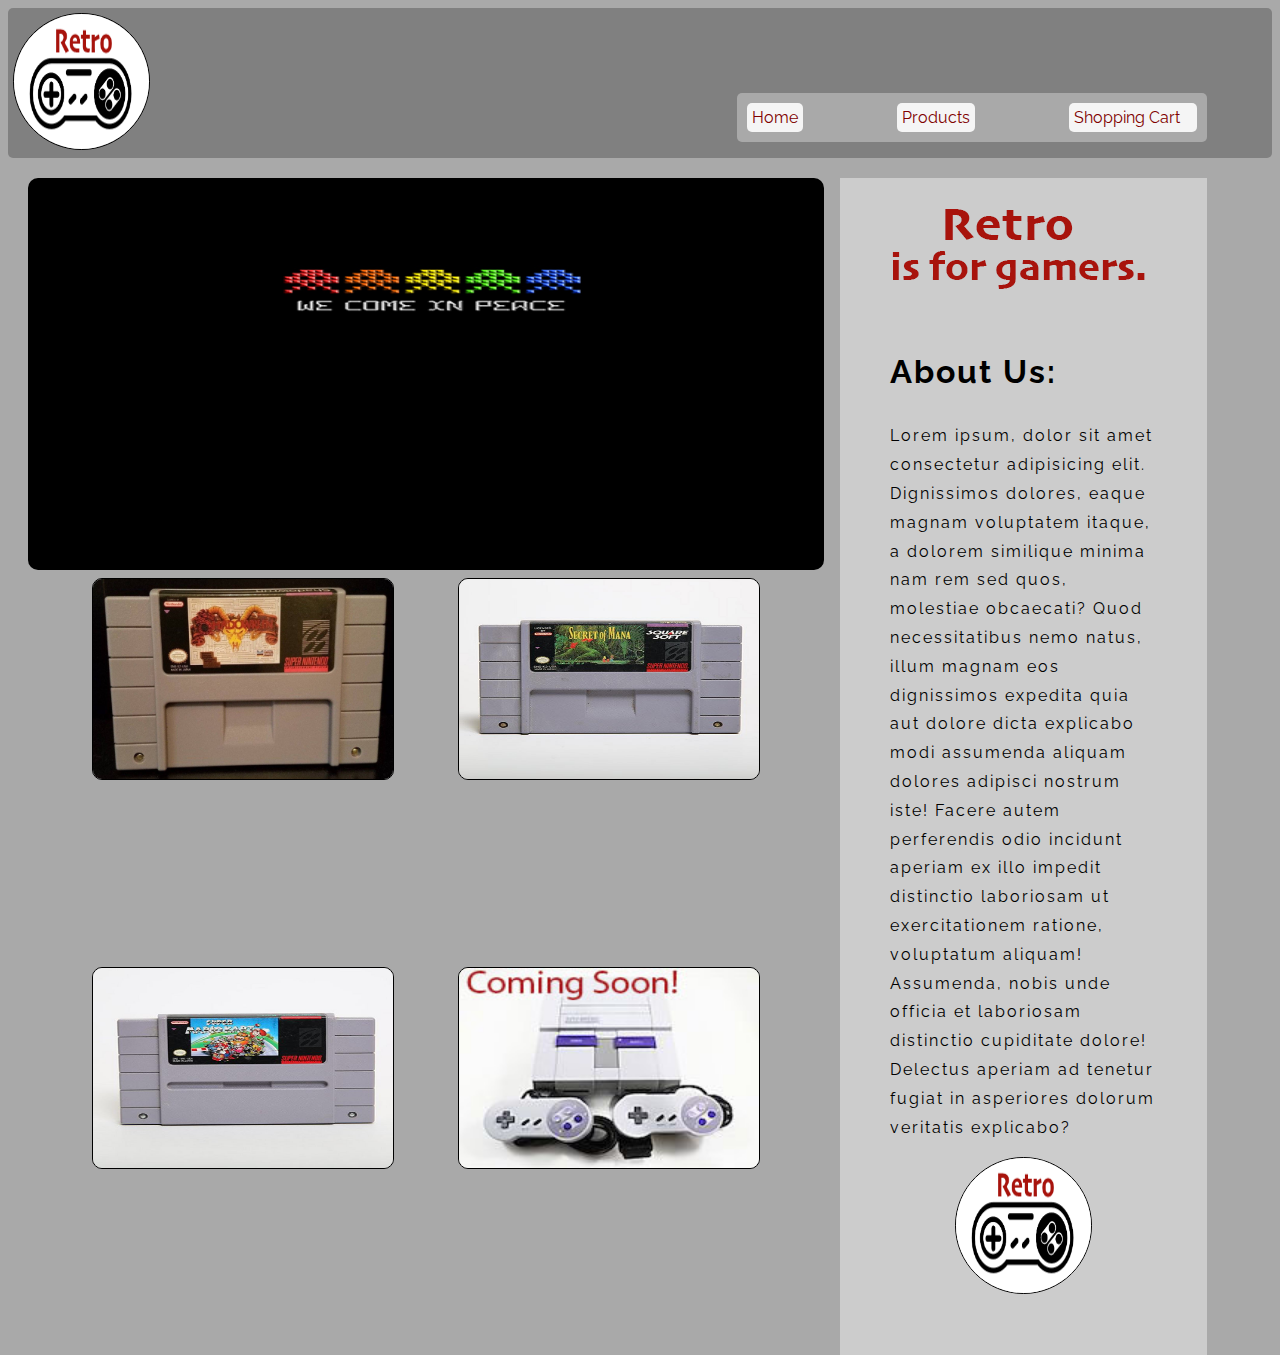
<file: index.html>
<!DOCTYPE html>
<html lang="en">

<head>
    <meta charset="UTF-8">
    <meta name="viewport" content="width=device-width, initial-scale=1.0">
    <meta http-equiv="X-UA-Compatible" content="ie=edge">
    <link rel="stylesheet" href="style.css">
    <link rel="stylesheet" href="./common/main.css">
    <link href="https://fonts.googleapis.com/css?family=Raleway&display=swap" rel="stylesheet">
    <title>Retro is for Gamers</title>
</head>

<body>  
        <header>
            <div class="logo"><img src="assets/retro.png" alt="retro logo"></div>
            <nav>
                <div class="nav-buttons">
                    <ul>
                    <li>Home</li>
                    <li><a href="./products/">Products</a></li>
                    <li><a href="./shopping-cart/">Shopping Cart</a> <span id="items-in-cart"> &nbsp;&nbsp; </span></li>
                    </ul>
                </div>
            </nav>
        </header>
    <content class="wrapper">
    
        <div class="hero-box">
        <img src="./assets/hero.jpg" alt='space invaders come in peace retro graphic'>

        </div>

        <aside class="about-box">
        <div><img id="retro-text" src="./assets/retro-is-for-gamers.png" alt="retro is for gamers"> </div>

        <article class="about-text">
            <h1>About Us:</h1>
        Lorem ipsum, dolor sit amet consectetur adipisicing elit. Dignissimos dolores, eaque magnam voluptatem itaque, a dolorem similique minima nam rem sed quos, molestiae obcaecati? Quod necessitatibus nemo natus, illum magnam eos dignissimos expedita quia aut dolore dicta explicabo modi assumenda aliquam dolores adipisci nostrum iste! Facere autem perferendis odio incidunt aperiam ex illo impedit distinctio laboriosam ut exercitationem ratione, voluptatum aliquam! Assumenda, nobis unde officia et laboriosam distinctio cupiditate dolore! Delectus aperiam ad tenetur fugiat in asperiores dolorum veritatis explicabo?
        </article>
        <div id="logo-aside"><img src="assets/retro.png"></div>
        </aside>

        <section class='product-box'> 
            <div class="product"><img src="./assets/shadowrun.jpg" alt="shadown game cartridge"></div>
            <div class="product"><img src="./assets/mana.jpeg" alt="secret of mana game cartridge"> </div>
            <div class="product"><img src="./assets/SMK.jpeg" alt="super mario cart game cartridge"></div>
            <div class="product"><img src="./assets/snes_comingsoon.jpg" alt="coming soon used game consoles"></div>
        </section>

    </content>

    <script type="module" src="products/products.js"></script>
</body>

</html>
</file>
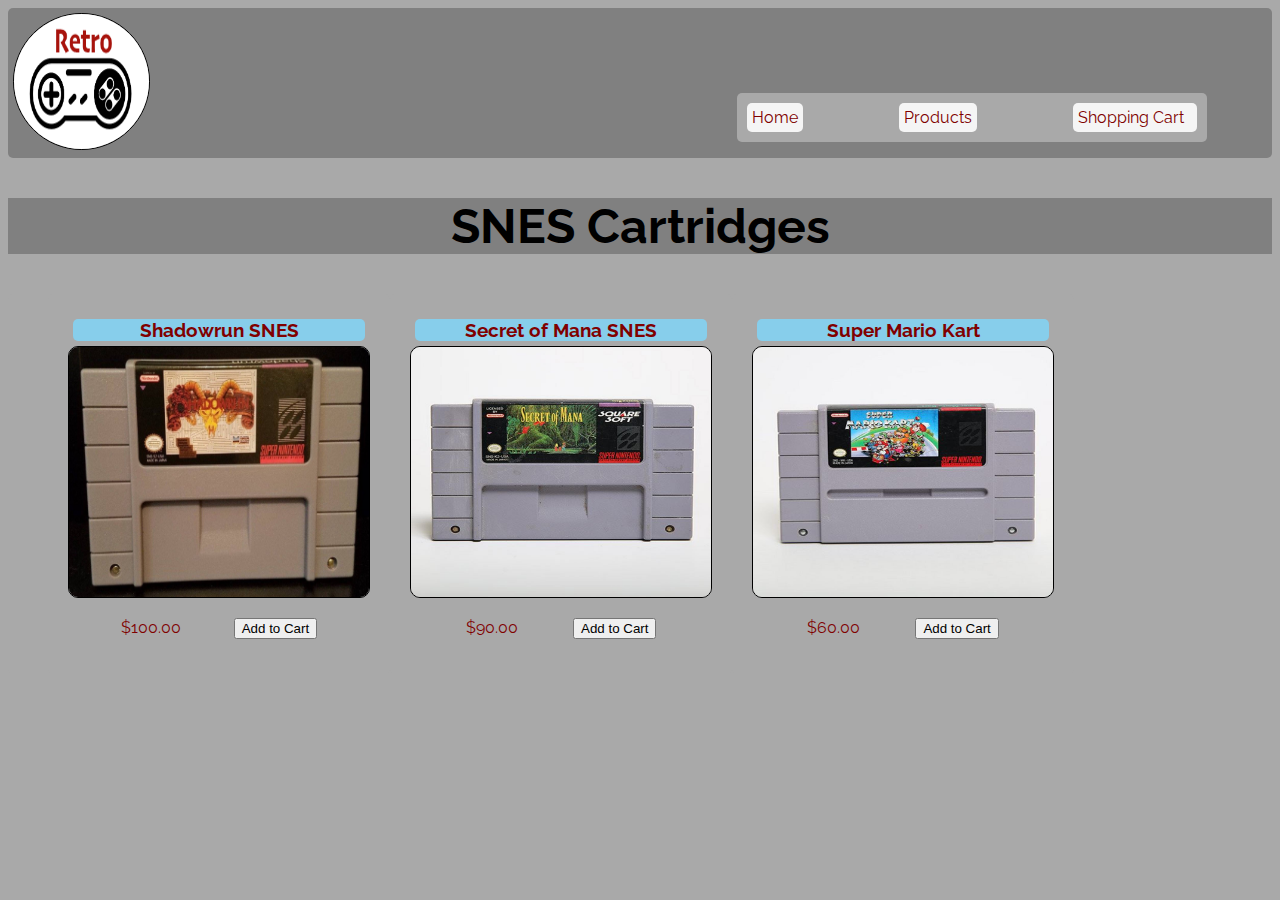
<file: products/index.html>
<!DOCTYPE html>
<html lang="en">
<head>
    <meta charset="UTF-8">
    <meta name="viewport" content="width=device-width, initial-scale=1.0">
    <meta http-equiv="X-UA-Compatible" content="ie=edge">
    <link rel="stylesheet" href="../common/main.css">
    <link rel="stylesheet" href="products.css">
    <link href="https://fonts.googleapis.com/css?family=Raleway&display=swap" rel="stylesheet">
    <title>Products</title>
</head>
<body>
        <header>
                <div class="logo"><img src="../assets/retro.png" alt="retro logo"></div>
                <nav>
                    <div class="nav-buttons">
                        <ul>
                        <li><a href="../">Home</a></li>
                        <li>Products</a></li>
                        <li><a href="../shopping-cart/">Shopping Cart</a><span id="items-in-cart">&nbsp;&nbsp;</span></li>
                        </ul>
                    </div>
                </nav>
            </header>
        <main>
                <h2>SNES Cartridges</h2>
                <ul id="games"></ul>
            </main>
    <script type="module" src="products.js"></script>
</body>
</html>
</file>
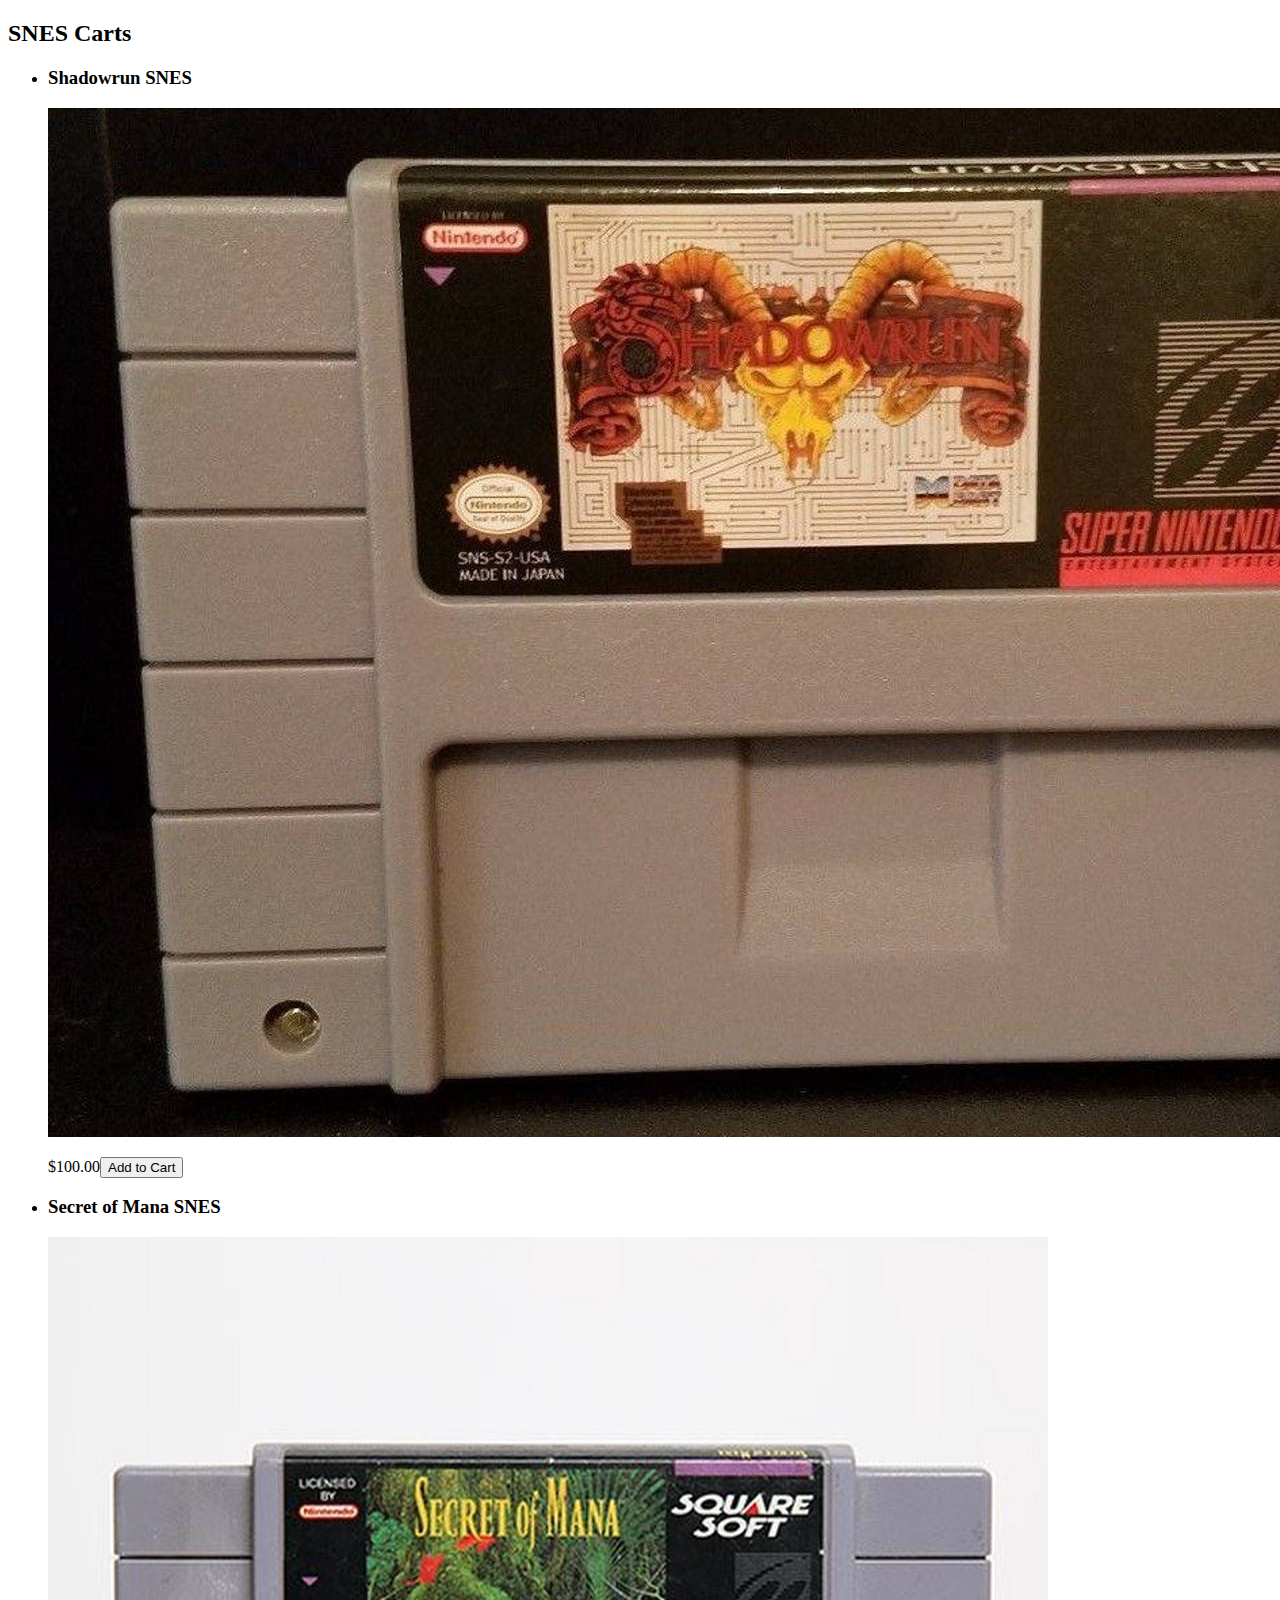
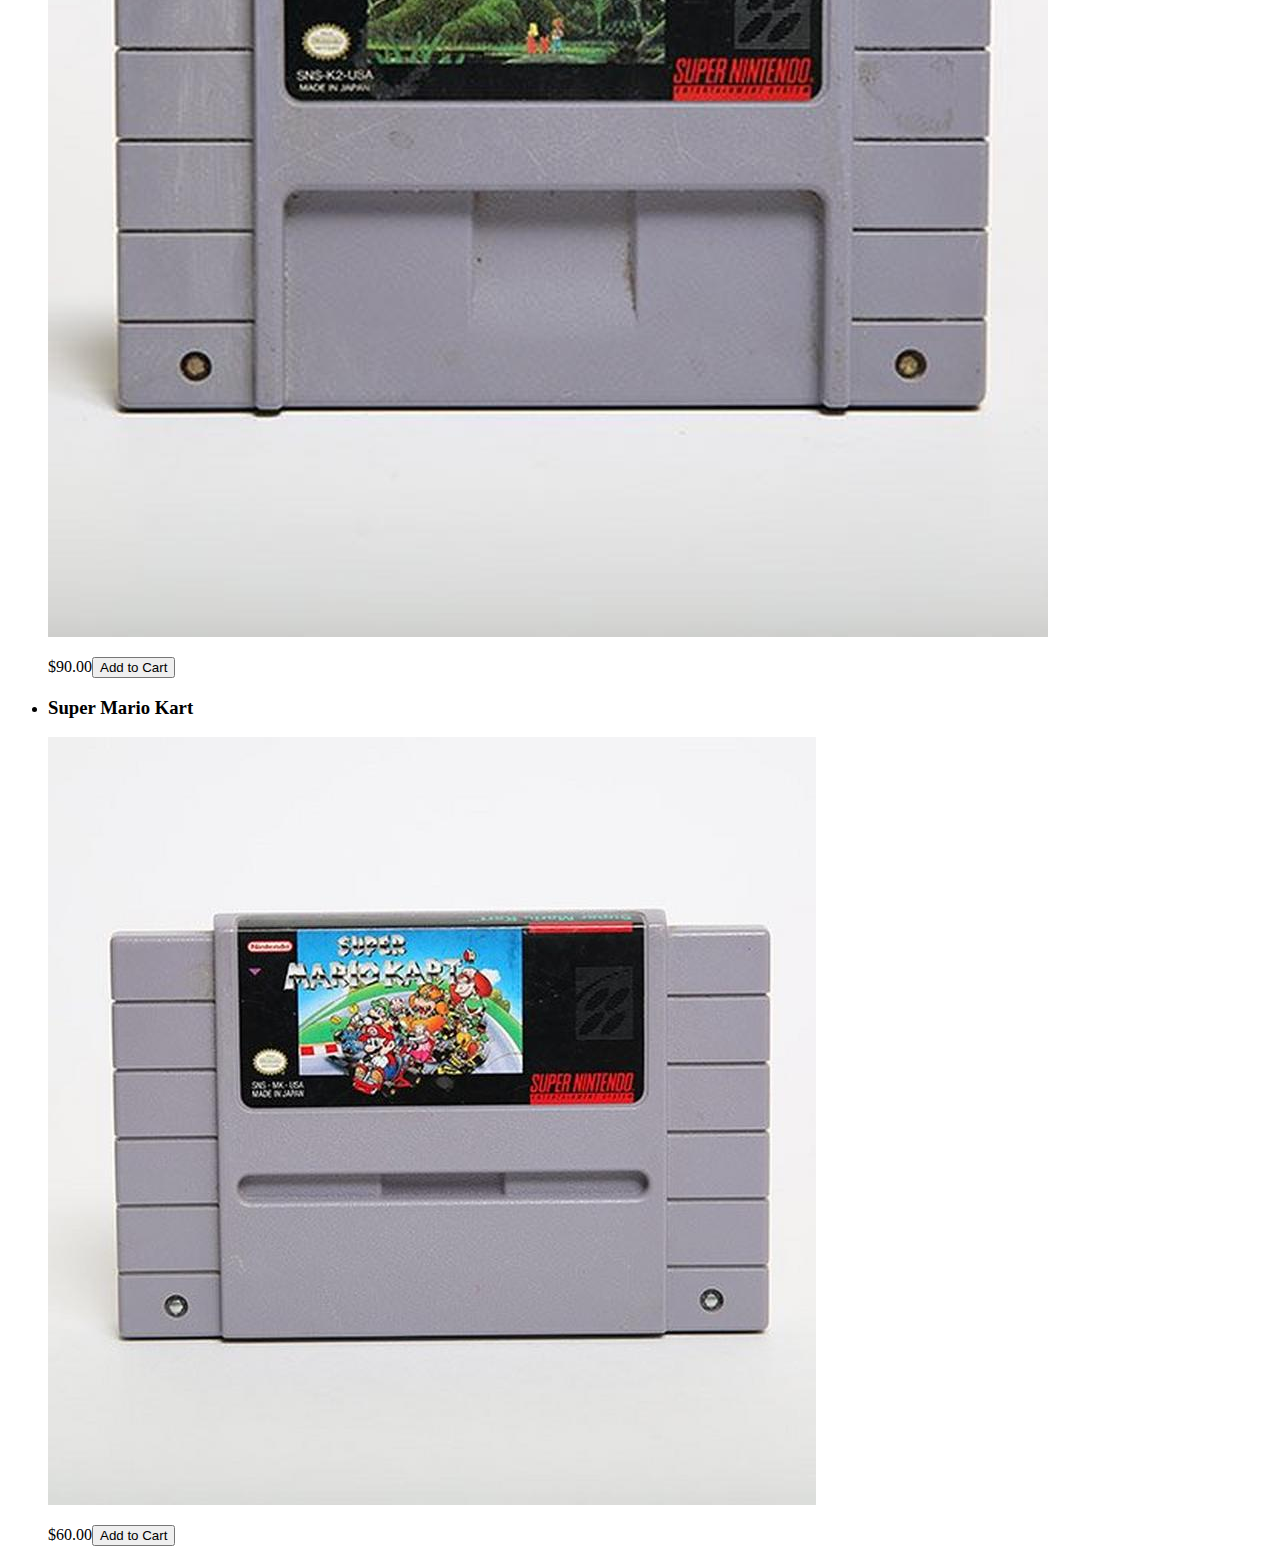
<file: products.html>
<!DOCTYPE html>
<html lang="en">
<head>
    <meta charset="UTF-8">
    <meta name="viewport" content="width=device-width, initial-scale=1.0">
    <meta http-equiv="X-UA-Compatible" content="ie=edge">
    <link rel="stylesheet" href="style.css">
    <link href="https://fonts.googleapis.com/css?family=Raleway&display=swap" rel="stylesheet">
    <title>Products</title>
</head>
<body>

        <main>
                <h2>SNES Carts</h2>
                <ul id="carts"></ul>
            </main>
    <script type="module" src="app.js"></script>
</body>
</html>
</file>
<file: style.css>
.product-box img {
    height: 200px;
    width: 300px;
    border-radius: 10px;
    border: 1px black solid;
    
}

.hero-box img {
    height: 225px;
    width: 600px;
    
}

.wrapper { 
    display: grid; 
    grid-template-columns: 65% 30%; 
    grid-template-rows: 35% 70%;
    column-gap: 1em;
    padding: 20px;
}

.hero-box { 
 
    display: grid;
    grid-row-start: 1;
    grid-row-end: 1;
    justify-content: center;
    border-radius: 10px;
    background-color: black;
}

.about-box { 
    grid-column-start: 2; 
    grid-row-start: 1; 
    grid-row-end: 3;
    background-color: rgb(204, 204, 204);

}

section.product-box {
      width: 100%;
      display: flex;
      flex-wrap: wrap;
      justify-content: space-evenly;
      padding-top: 8px;
  
}

article.about-text {
    font-family: 'Raleway', sans-serif; 
    letter-spacing: 2px;
    padding-left: 50px;
    padding-right: 50px;
    line-height: 1.8;
}

#retro-text {
    width: 300px;
    height: 100px;
    padding: 20px;
}

#logo-aside img {
    height: 135px;
    width: 135px;
    border-radius: 100%;
    border: 1px solid black;
    margin: 5px;
 
}

.about-box > #logo-aside {
    display: flex;
    justify-content: center;
    padding-top: 10px;
}
</file>
<file: common/main.css>
body {
    font-family: 'Raleway', sans-serif; 
    background: darkgray; 

}

header {
    display: flex;
    justify-content: space-between;
    background: grey;
    height: 150px;
    border-radius: 5px;

}

nav {
    width: 600px;
    display: flex;
    align-items: flex-end;
    justify-content: center;
}

ul {
    width: 450px;
    display: flex;
    justify-content: center;
    justify-content: space-between;
    background: darkgray;
    border-radius: 5px;
    list-style: none;
}

.nav-buttons ul {
    display: flex;
    
    padding: 10px;
    list-style: none;
}

li {
    color: maroon;
    background: whitesmoke;
    padding: 5px;
    border-radius: 5px;
}

.logo img {
    height: 135px;
    width: 135px;
    border-radius: 100%;
    border: 1px solid black;
    margin: 5px;
}

a:link {
    text-decoration: none;
    color: Maroon;
  }
  
  a:visited {
    text-decoration: none;
    color: Maroon;
  }
  
  a:hover {
    text-decoration: underline;
  }
  
  a:active {
    text-decoration: underline;
    font-size: 110%;
  }

  button {
    cursor:pointer;
  }
</file>
<file: products/products.css>
img {
    height: 250px;
    width: 300px;
    border-radius: 10px;
    border: 1px solid black;
}
main {
    background: none:
}

ul #games {
    display: flex;
    justify-content: space-evenly;
    background: darkgray;
    list-style: none;
}
main li {
    list-style: none;
    padding: 20px;
    background: darkgray;

}

h3 {
    display: flex;
    justify-content: center;
    background: skyblue;
    margin: 5px;
    border-radius: 5px;
}

h2 {
    font-size: 300%;
    background: grey;
    display: flex;
    justify-content: center;
}

p {
    display: flex;
    justify-content: space-evenly;
}
</file>
